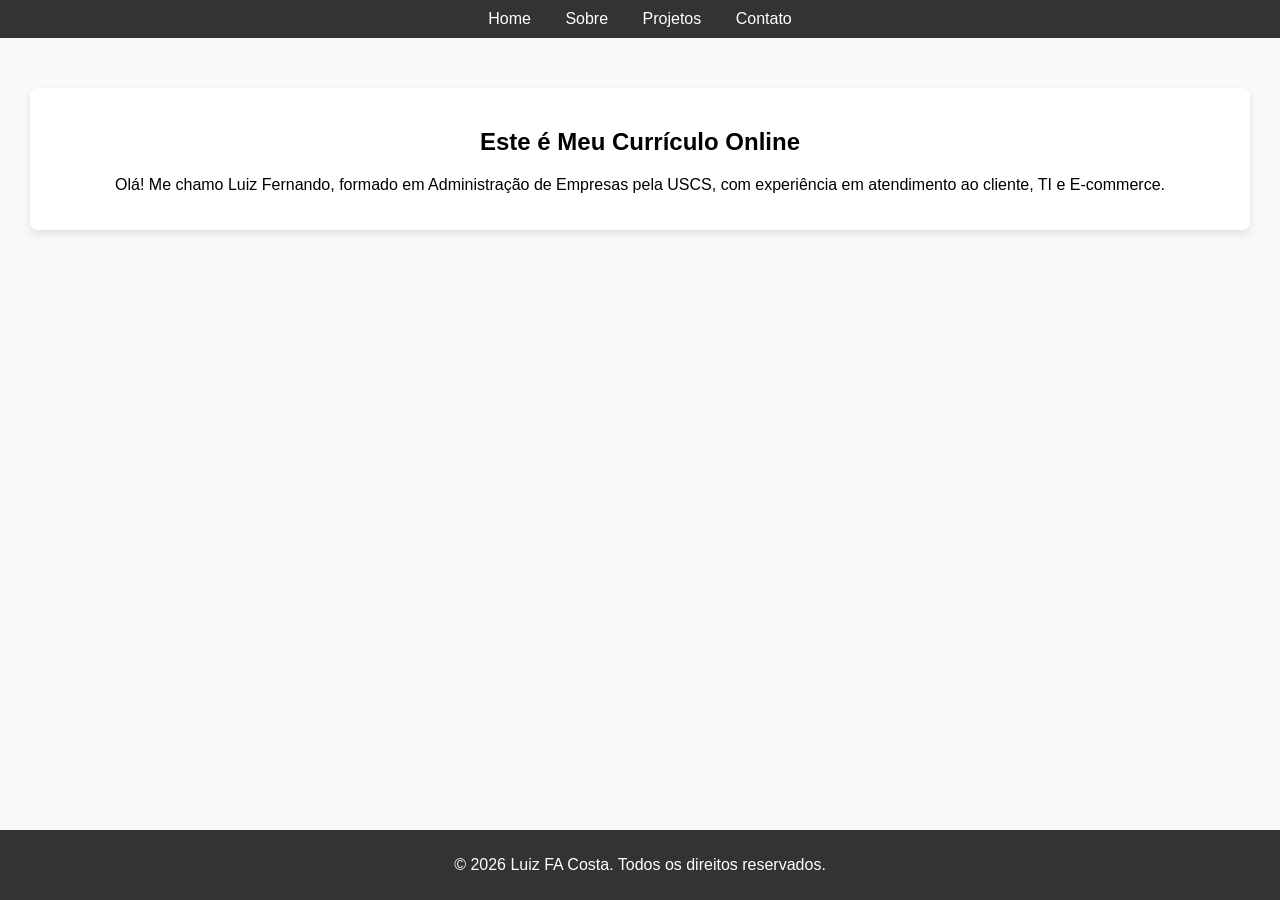
<file: index.html>
<!DOCTYPE html>
<html lang="pt-br">
<head>
  <meta charset="UTF-8">
  <meta name="viewport" content="width=device-width, initial-scale=1.0">
  <title>Currículo Luiz Fernando</title>
  <link rel="stylesheet" href="styles.css">
</head>
<body>
  <header>
    <nav>
      <ul>
        <li><a href="index.html">Home</a></li>
        <li><a href="sobre.html">Sobre</a></li>
        <li><a href="projetos.html">Projetos</a></li>
        <li><a href="contato.html">Contato</a></li>
      </ul>
    </nav>
  </header>
  <main>
    <section id="home" class="container">
      <div class="item">
      <h1>Este é Meu Currículo Online</h1>
      <p>Olá! Me chamo Luiz Fernando, formado em Administração de Empresas pela USCS, com experiência em atendimento ao cliente, TI e E-commerce.</p>
      </div>
    </section>
  </main>
  <footer>
    <p>&copy; 2026 Luiz FA Costa. Todos os direitos reservados.</p>
  </footer>
</body>
</html>
</file>
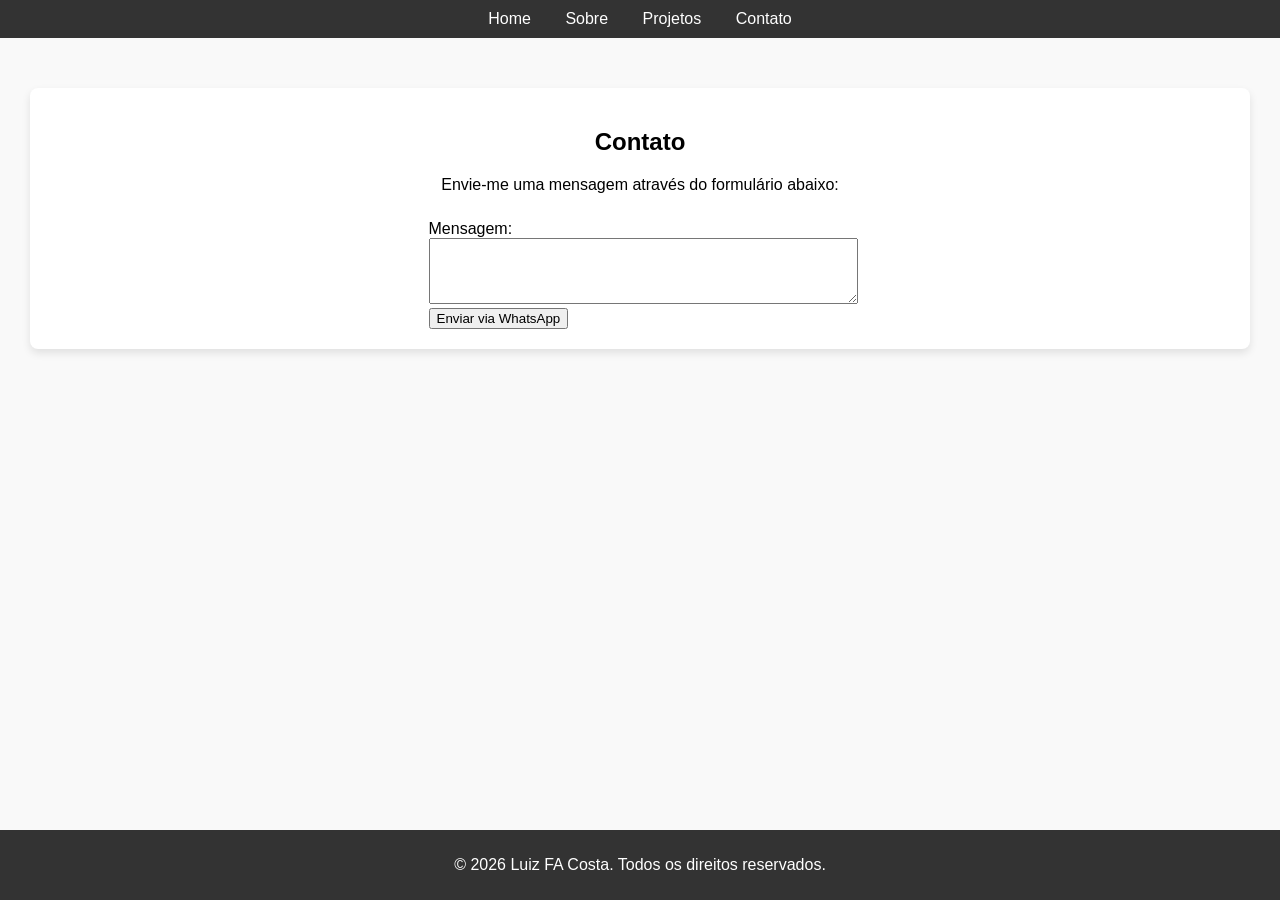
<file: contato.html>
<!DOCTYPE html>
<html lang="pt-br">
<head>
  <meta charset="UTF-8">
  <meta name="viewport" content="width=device-width, initial-scale=1.0">
  <title>Contato</title>
  <link rel="stylesheet" href="styles.css">
</head>
<body>
  <header>
    <nav>
      <ul>
        <li><a href="index.html">Home</a></li>
        <li><a href="sobre.html">Sobre</a></li>
        <li><a href="projetos.html">Projetos</a></li>
        <li><a href="contato.html">Contato</a></li>
      </ul>
    </nav>
  </header>
  <main>
    <section id="contato" class="container">
      <div class="item">
        <h1>Contato</h1>
        <p>Envie-me uma mensagem através do formulário abaixo:</p>
        <form action="https://wa.me/55[SEU_NUMERO]?text=" method="get" target="_blank">
          <label for="mensagem">Mensagem:</label>
          <textarea id="mensagem" name="text" rows="4" cols="50"></textarea>
        <br>
        <button type="submit">Enviar via WhatsApp</button>
      </form>
    </section>
  </main>
  <footer>
    <p>&copy; 2026 Luiz FA Costa. Todos os direitos reservados.</p>
  </footer>
</body>
</html>
</file>
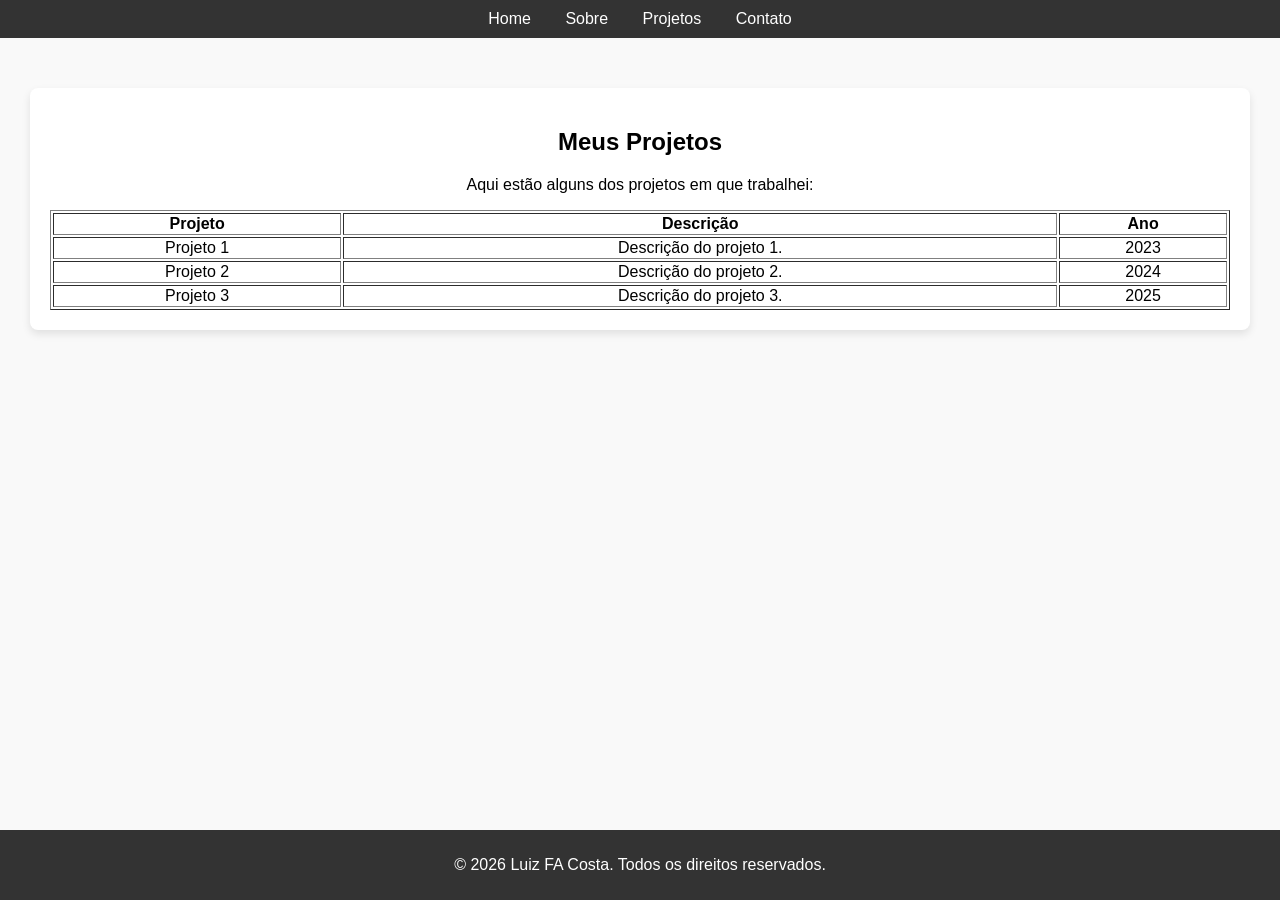
<file: projetos.html>
<!DOCTYPE html>
<html lang="pt-br">
<head>
  <meta charset="UTF-8">
  <meta name="viewport" content="width=device-width, initial-scale=1.0">
  <title>Meus Projetos</title>
  <link rel="stylesheet" href="styles.css">
</head>
<body>
  <header>
    <nav>
      <ul>
        <li><a href="index.html">Home</a></li>
        <li><a href="sobre.html">Sobre</a></li>
        <li><a href="projetos.html">Projetos</a></li>
        <li><a href="contato.html">Contato</a></li>
      </ul>
    </nav>
  </header>
  <main>
    <section id="projetos" class="container">
      <div class="item">
        <h1>Meus Projetos</h1>
        <p>Aqui estão alguns dos projetos em que trabalhei:</p>
        <table id="table-projetos" border="1">
          <tr>
            <th>Projeto</th>
            <th>Descrição</th>
            <th>Ano</th>
          </tr>
          <tr>
            <td>Projeto 1</td>
            <td>Descrição do projeto 1.</td>
            <td>2023</td>
          </tr>
          <tr>
            <td>Projeto 2</td>
            <td>Descrição do projeto 2.</td>
            <td>2024</td>
          </tr>
          <tr>
            <td>Projeto 3</td>
            <td>Descrição do projeto 3.</td>
            <td>2025</td>
          </tr>
        </table>
      </div>
    </section>
  </main>
  <footer>
    <p>&copy; 2026 Luiz FA Costa. Todos os direitos reservados.</p>
  </footer>
</body>
</html>
</file>
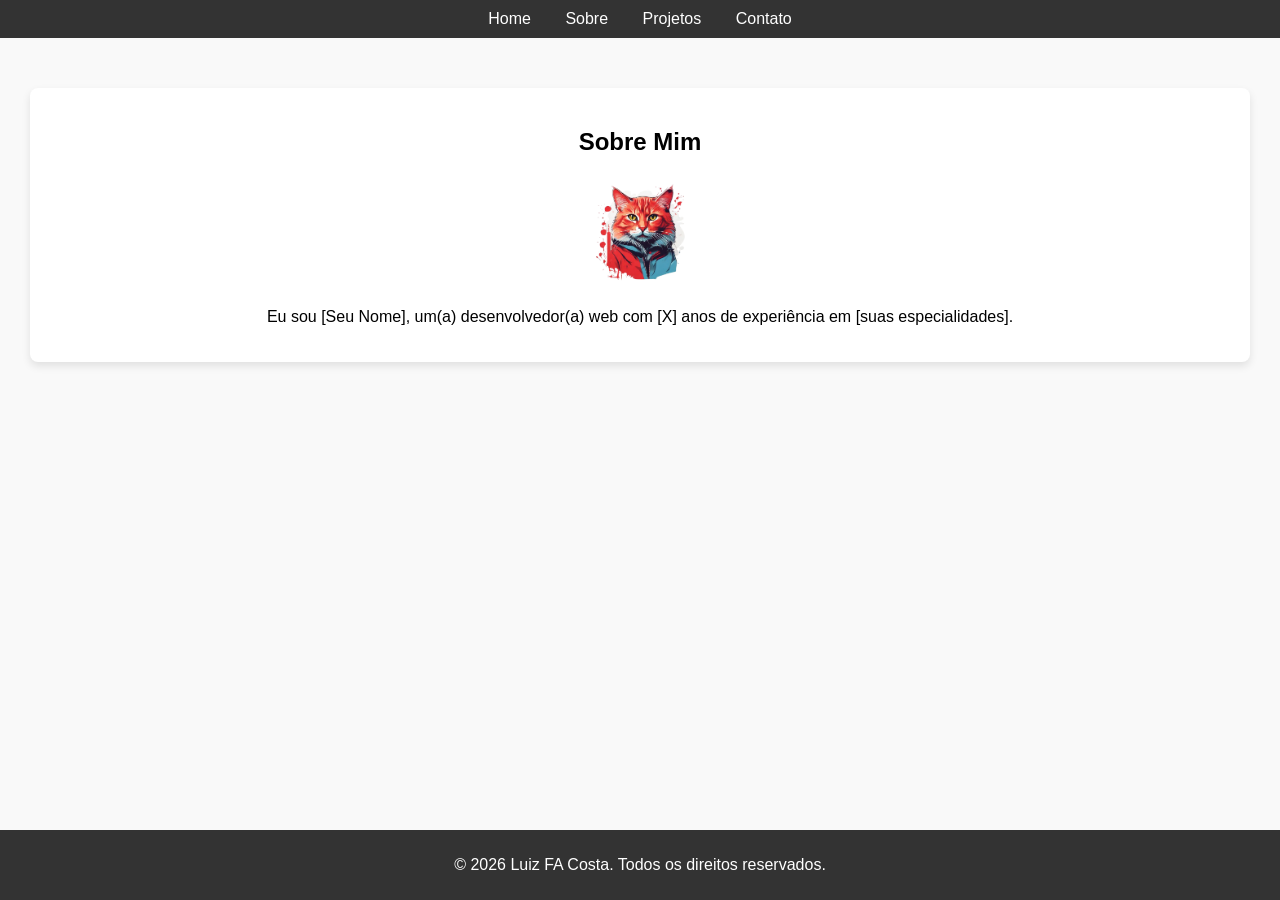
<file: sobre.html>
<!DOCTYPE html>
<html lang="pt-br">
<head>
  <meta charset="UTF-8">
  <meta name="viewport" content="width=device-width, initial-scale=1.0">
  <title>Sobre Mim</title>
  <link rel="stylesheet" href="styles.css">
</head>
<body>
  <header>
    <nav>
      <ul>
        <li><a href="index.html">Home</a></li>
        <li><a href="sobre.html">Sobre</a></li>
        <li><a href="projetos.html">Projetos</a></li>
        <li><a href="contato.html">Contato</a></li>
      </ul>
    </nav>
  </header>
  <main>
    <section id="sobre" class="container">
      <div class="item">
        <h1>Sobre Mim</h1>
        <img src="gatinho.png" alt="foto de perfil" style="width: 150px;border-radius: 50%;">
        <p>Eu sou [Seu Nome], um(a) desenvolvedor(a) web com [X] anos de experiência em [suas especialidades].</p>
      </div>
    </section>
  </main>
  <footer>
    <p>&copy; 2026 Luiz FA Costa. Todos os direitos reservados.</p>
  </footer>
</body>
</html>
</file>
<file: styles.css>
/* Estilos gerais */
body {
  font-family: Arial, sans-serif;
  margin: 0;
  padding: 0;
  background-color: #f9f9f9;
}

header {
  background-color: #333;
  color: #fff;
  padding: 10px 0;
}

nav ul {
  list-style-type: none;
  margin: 0;
  padding: 0;
  text-align: center;
}

nav ul li {
  display: inline;
  margin: 0 15px;
}

nav ul li a {
  color: #fff;
  text-decoration: none;
}

main {
  padding: 20px;
  text-align: center;
}

footer {
  background-color: #333;
  color: #fff;
  text-align: center;
  padding: 10px 0;
  position: fixed;
  bottom: 0;
  width: 100%;
}

form {
  display: inline-block;
  text-align: left;
}

form label {
  display: block;
  margin-top: 10px;
}

form textarea {
  width: 100%;
  max-width: 500px;
}

section {
  margin:  20px 0;
}

.container {
  display: flex;
  flex-wrap: wrap;
  justify-content: center;
}

.item {
  background-color: #fff;
  padding: 20px;
  margin: 10px;
  flex: 1 1 300px;
  text-align: center;
  border-radius: 8px;
  box-shadow: 0 4px 8px rgba(0, 0, 0, 0.1);
}

#table-projetos {
  width: 100%;
  text-align: center;
}
</file>
